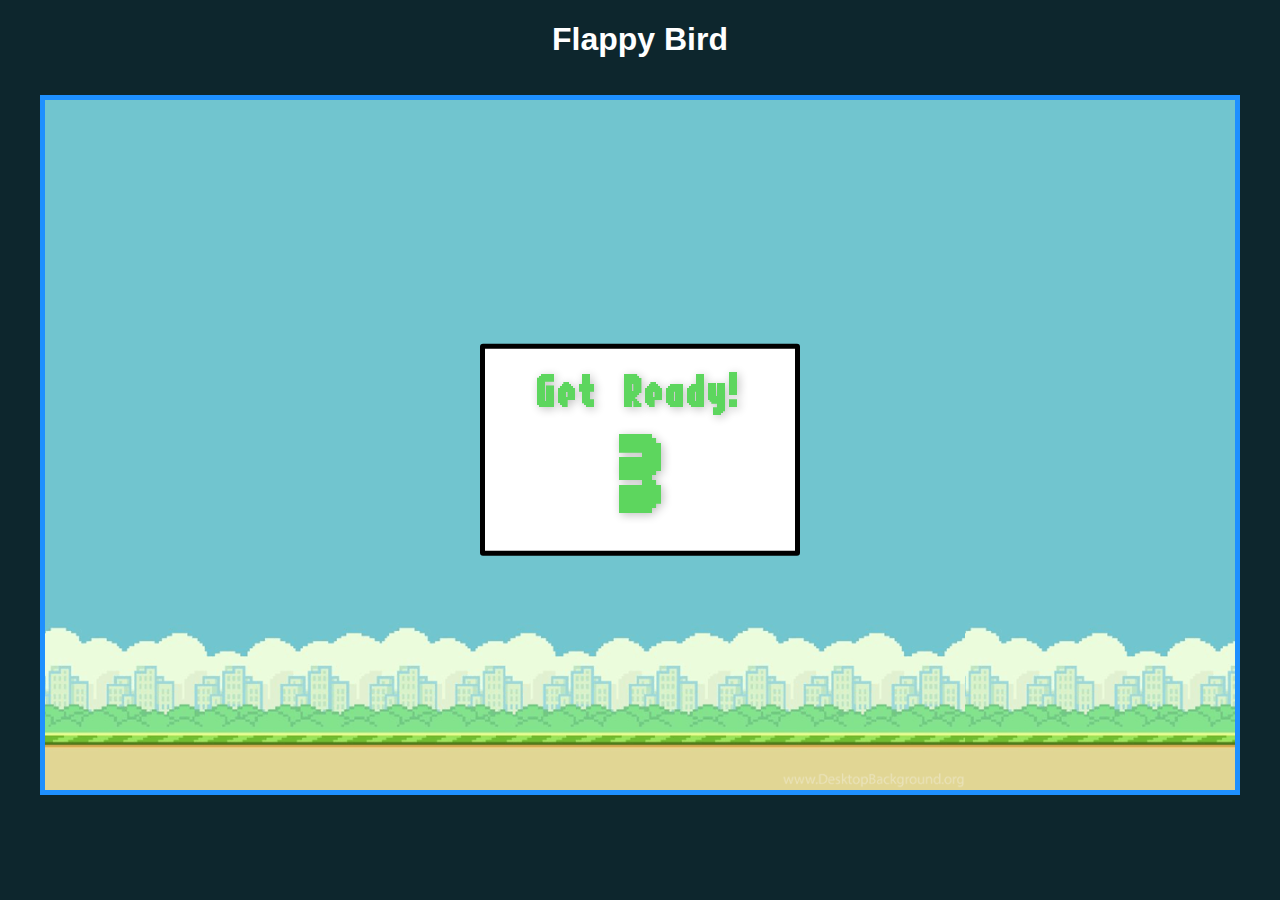
<file: index.html>
<!DOCTYPE html>
<html>

<head>
    <meta charset="UTF-8">
    <title>Flappy Bird</title>
    <link rel="stylesheet" href="css/flappy.css">
</head>

<body class="conteudo">
    <h1>Flappy Bird</h1>
    <div id="getReady">
        <div class="textGet">Get Ready!</div>
        <span id="tempo">3</span>
    </div>

    <div wm-flappy>
        
        <!-- 
       <img class="passaro" src="img/passaro.png" alt="passaro">
        <div class="par-de-barreiras">
            <div class="barreira">
                <div class="corpo"> </div>
                <div class="borda"></div>
            </div>
            <div class="barreira">
                <div class="borda"> </div>
                <div class="corpo"></div>
            </div>
        </div>
        <div class="progresso"> 10 </div>   -->
    </div>
    <div id="gameOver">
        <h1>Game Over</h1>
        <button id="recarregar">Recarregar</button>
        <button id="novoJogo">Novo Jogo</button>
    </div>
    <script src="js/flappy.js"></script>
</body>
</html>
</file>
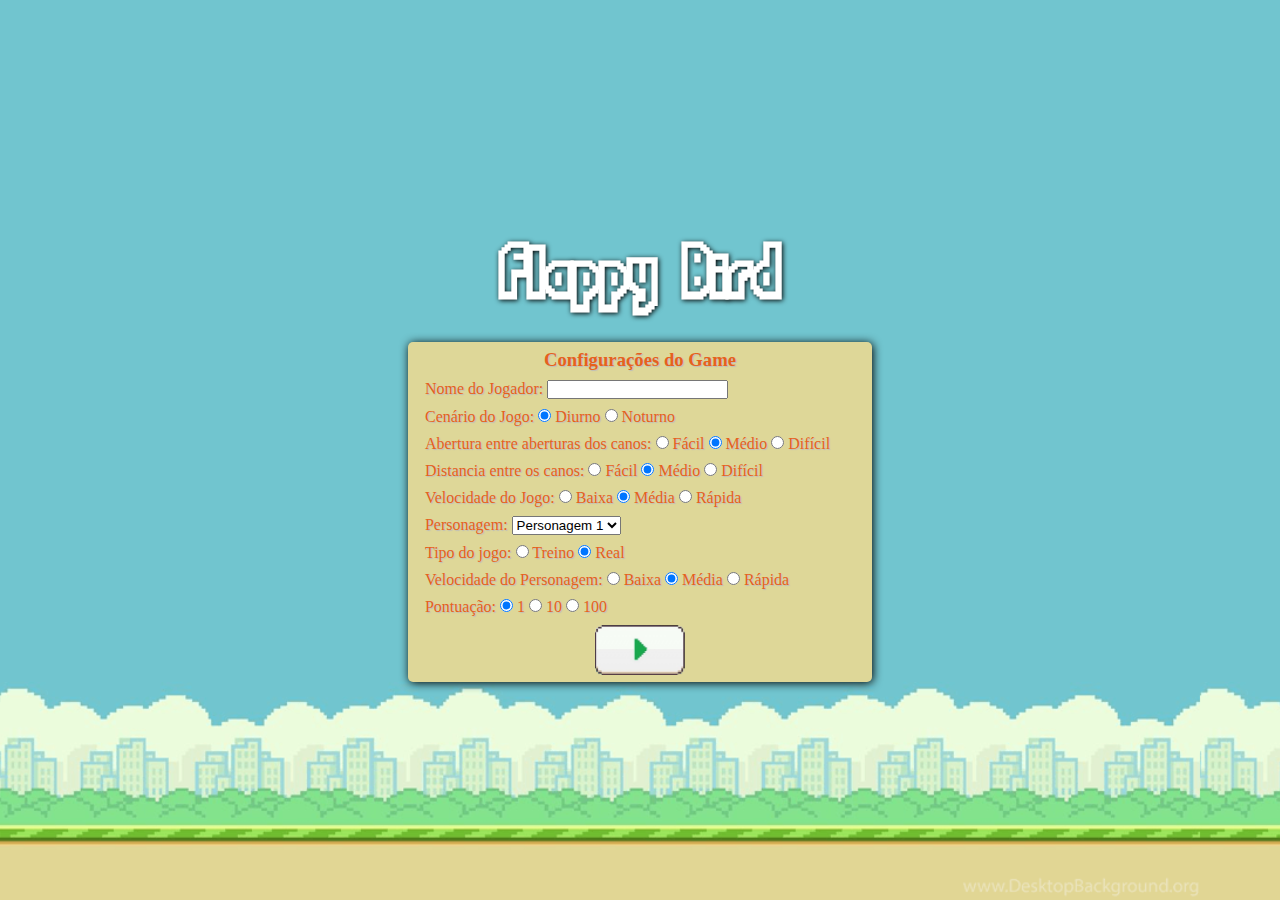
<file: form.html>
<!DOCTYPE html>
<html lang="en">

<head>
    <meta charset="UTF-8">
    <meta http-equiv="X-UA-Compatible" content="IE=edge">
    <meta name="viewport" content="width=device-width, initial-scale=1.0">
    <link rel="stylesheet" href="css/style.css">
    <title>Flappy Bird</title>
</head>

<body>
    <div class="fundo">
        <h1>Flappy Bird</h1>
    <div class="container-form">
        <h3>Configurações do Game</h3>
        <div class="form-inicial">
            <div>
                <label for="">Nome do Jogador: </label>
                <input type="text" id="nome-jogador">
            </div>
            <div>
                <label>Cenário do Jogo: </label>
                <input type="radio" name="cenario" value="dia" checked>
                <span>Diurno</span>
                <input type="radio" name="cenario" value="noite">
                <span>Noturno</span>
            </div>
            <div>
                <label for="">Abertura entre aberturas dos canos: </label>
                <input type="radio" name="aberturaCanos" value="230">
                <span>Fácil</span>
                <input type="radio" name="aberturaCanos" value="200" checked>
                <span>Médio</span>
                <input type="radio" name="aberturaCanos" value="170">
                <span>Difícil</span>
            </div>
            <div>
                <label for="">Distancia entre os canos: </label>
                <input type="radio" name="distanciaCanos" value="450">
                <span>Fácil</span>
                <input type="radio" name="distanciaCanos" value="400" checked>
                <span>Médio</span>
                <input type="radio" name="distanciaCanos" value="350">
                <span>Difícil</span>
            </div>
            <div>
                <label for="">Velocidade do Jogo: </label>
                <input type="radio" name="velJogo" value="2">
                <span>Baixa</span>
                <input type="radio" name="velJogo" value="3" checked>
                <span>Média</span>
                <input type="radio" name="velJogo" value="5">
                <span>Rápida</span>
            </div>
            <div>
                <label for="">Personagem: </label>
                <select name="" id="personagem-jogo">
                    <option value="passaro1">Personagem 1</option>
                    <option value="passaro2">Personagem 2</option>
                    <option value="passaro3">Personagem 3</option>
                </select>
            </div>
            <div>
                <label for="">Tipo do jogo: </label>
                <input type="radio" name="tipoJogo" value="treino">
                <span>Treino</span>
                <input type="radio" name="tipoJogo" value="real" checked>
                <span>Real</span>
            </div>
            <div>
                <label for="">Velocidade do Personagem:</label>
                <input type="radio" name="velPersonagem" value="baixa">
                <span>Baixa</span>
                <input type="radio" name="velPersonagem" value="media" checked>
                <span>Média</span>
                <input type="radio" name="velPersonagem" value="rapida">
                <span>Rápida</span>
            </div>
            <div>
                <label for="">Pontuação: </label>
                <input type="radio" name="pontuacaoJogo" value="1" checked>
                <span>1</span>
                <input type="radio" name="pontuacaoJogo" value="10">
                <span>10</span>
                <input type="radio" name="pontuacaoJogo" value="100">
                <span>100</span>
            </div>
            <!-- <a href="" id="btnSubmit-formInicial">
                <img src="img/playbtn.png"  id="logo-btn"alt="" type="submit">
            </a> -->
            <button id="btnSubmit-formInicial"><img src="img/playbtn.png"  id="logo-btn" alt=""></button>
            <!-- <input type="submit" id="btnSubmit-formInicial" value="Jogar"> -->
        </div>
    </div>
</div>
<script src="js/js-form.js"></script>
</body>

</html>
</file>
<file: css/flappy.css>
@font-face {
    font-family: 'Oswald';
    src: url('/fontes/Oswald-Regular.ttf') format('truetype');

    font-family: 'Flappy-font';
    src: url("/fontes/FlappyBirdRegular-9Pq0.ttf");
}

* {
    font-family: 'Oswald', sans-serif;
    box-sizing: border-box;
}

html {
    height: 100%;
}

body {
    margin: 0;
    background-color: #0D262D;
    color: #fff;
    height: 100%;
    
}

.conteudo {
    display: flex;
    flex-direction: column;
    align-items: center;
    min-height: 100%;
}


[wm-flappy] {
    position: relative;
    border: 5px solid dodgerblue;
    height: 700px;
    width: 1200px;
    margin: 15px;
    background-image: url("/img/4622710.webp");
    background-size: contain;
    overflow: hidden;
}

.passaro{
    position: absolute;
    width: 60px;
    left: calc(50% - 30px);
}

.par-de-barreiras {
    position: absolute;
    top: 0;
    height: 100%;
    display: flex;
    flex-direction: column;
    justify-content: space-between;
}

.barreira {
    display: flex;
    flex-direction: column;
    align-items: center;
}

.barreira .borda {
    height: 30px;
    width: 130px;
    background: linear-gradient(90deg, #639301, #A5E82E);
    border: 2px solid #000;
}

.barreira .corpo {
    height: 40px;
    width: 110px;
    background: linear-gradient(90deg, #639301, #A5E82E);
    border-left: 2px solid #000;
    border-right: 2px solid #000;
}

.progresso {
    position: absolute;
    top: 10px;
    right: 10px;
    font-family: "Flappy-font";
    font-size: 70px;
    z-index: 100;
}

#tempo {
    font-family: "Flappy-font";
    font-size: 150px;
}
.textGet {
    font-family: "Flappy-font";
    font-size: 60px; 
}

#getReady {
    color: #5DD65E;
    text-shadow: 2px 2px 10px #c2c2c2;
    text-align: center;
    background-color: #fff;
    border: 5px solid #000;
    border-radius: 3px;
    padding: 1.5% 0;
    position: absolute;
    left: 50%;
    top: 50%;
    transform: translate(-50%, -50%);
    width: 25%;
    z-index: 9999;
}

.bonus {
    position: absolute;
    width: 4%;
}

#gameOver {
    display: none;
    color: #5DD65E;
    text-shadow: 1px 1px 5px #000;
    text-align: center;
    background-color: #DED798;
    border: 5px solid #000;
    border-radius: 5px;
    position: absolute;
    left: 50%;
    top: 50%;
    transform: translate(-50%, -50%);
    width: 35%;
    z-index: 9999; 
}

#gameOver h1 {
    font-size: 60px; 
}

#gameOver button {
    color: #fff;
    padding: 2%;
    border-radius: 5px;
    margin-bottom: 2%;
    cursor: pointer;
}

#recarregar {
    background-color: #5DD65E;
    text-shadow: 1px 1px 5px #000;

}

#novoJogo {
    background-color: #E6611D;
    text-shadow: 1px 1px 5px #000;

}
</file>
<file: css/style.css>
@font-face {
    font-family: flappy;
    src: url(/fontes/FlappyBirdy.ttf);
}

* {
    margin: 0;
    padding: 0;
}

:root {
    --verdinho: #5DD65E;
    --azulzinho: #71C5CF;
    --marronzinho: #DED798;
    --laranginha: #E6611D;
}

.fundo{
    background-image: url("/img/4622710.webp");
    background-size: contain;
    display: flex;
    align-items: center;
    flex-direction: column;
    justify-content: center;
    width: 100%;
    height: 100vh;
}
.fundo h1 {
    color: #FFF;
    font-family: "flappy";
    font-size: 100px;
    text-shadow: 1px 1px 5px #000;
    margin: 2%;
}
.container-form {
    display:flex;
    justify-content: center;
    flex-direction: column;
    align-items: center; 
    color: var(--laranginha);
    text-shadow: 1px 1px 1px #bcbcbc;
    background-color: #DED798;
    box-shadow: 1px 1px 10px #000;
    border-radius: 5px;
    
    padding: 0.6%;
    width: 35%;
}
.form-inicial{
    width: 100%;
}

.form-inicial button {
    display: flex;
    align-items: center;
    justify-content: center;
    width: 100%;
    border: none;
    background: transparent;
}

.form-inicial div {
    margin: 2%;

}

#logo-btn {
    width: 20%;
    cursor: pointer;
}
</file>
